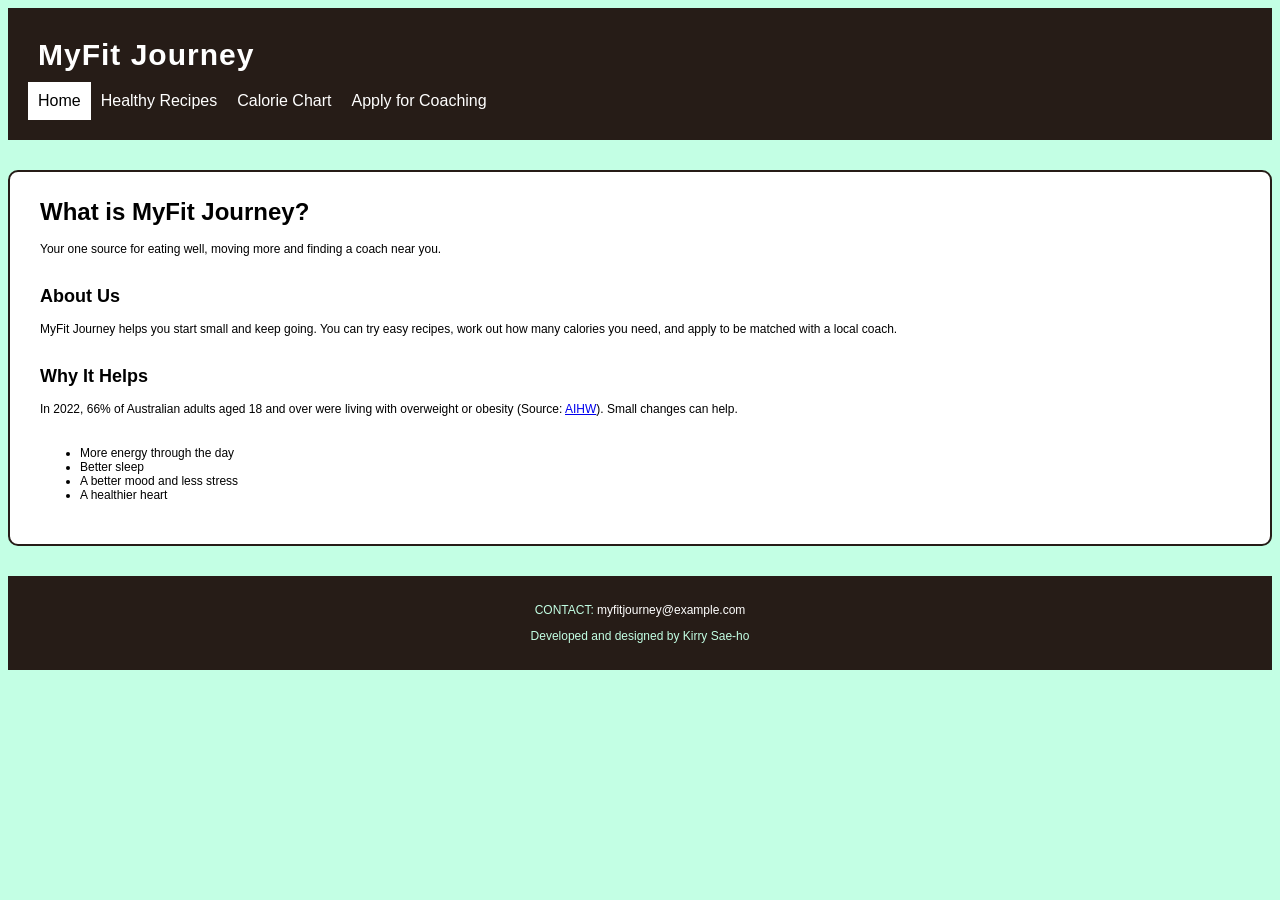
<file: index.html>
<!DOCTYPE html>
<html lang="en">
<head>
    <meta charset="UTF-8">
    <meta name="viewport" content="width=device-width, initial-scale=1.0">
    <title>MyFit Journey</title>
    <link rel="stylesheet" href="css/newform.css">
</head>
<body>
    <header class="headerNavigation">
        <a id="brandName" href="index.html">MyFit Journey</a>

        <nav >
            <a class="active" href="index.html">Home</a>
  	        <a href="recipes.html">Healthy Recipes</a>
  	        <a href="caloriechart.html">Calorie Chart</a>
  	        <a href="register.html">Apply for Coaching</a>
        </nav>
    </header>

    <main id="mainText">
        <h1>What is MyFit Journey?</h1>
        <p>Your one source for eating well, moving more and finding a coach near you.</p>
        
        <h2>About Us</h2>
        <p>MyFit Journey helps you start small and keep going. You can try easy recipes, work out how many calories you need, and apply to be matched with a local coach.</p>

        <h2>Why It Helps</h2>
            <p>
                In 2022, 66% of Australian adults aged 18 and over were living with overweight or obesity
                (Source: 
                <!-- (target="_blank") opens in new tab -->
                <a target="_blank" href="https://www.aihw.gov.au/reports-data/behaviours-risk-factors/overweight-obesity/overview">AIHW</a>).
                Small changes can help.
            </p>
        <!-- (ul) un-ordered list -->
        <ul>
            <li>More energy through the day</li>
            <li>Better sleep</li>
            <li>A better mood and less stress</li>
            <li>A healthier heart</li>
        </ul>
    </main>

	<footer>
		<p>CONTACT: <a href="mailto:myfitjourney@example.com">myfitjourney@example.com</a></p>
		<p>Developed and designed by Kirry Sae-ho</p>
	</footer>

</body>
</html>
</file>
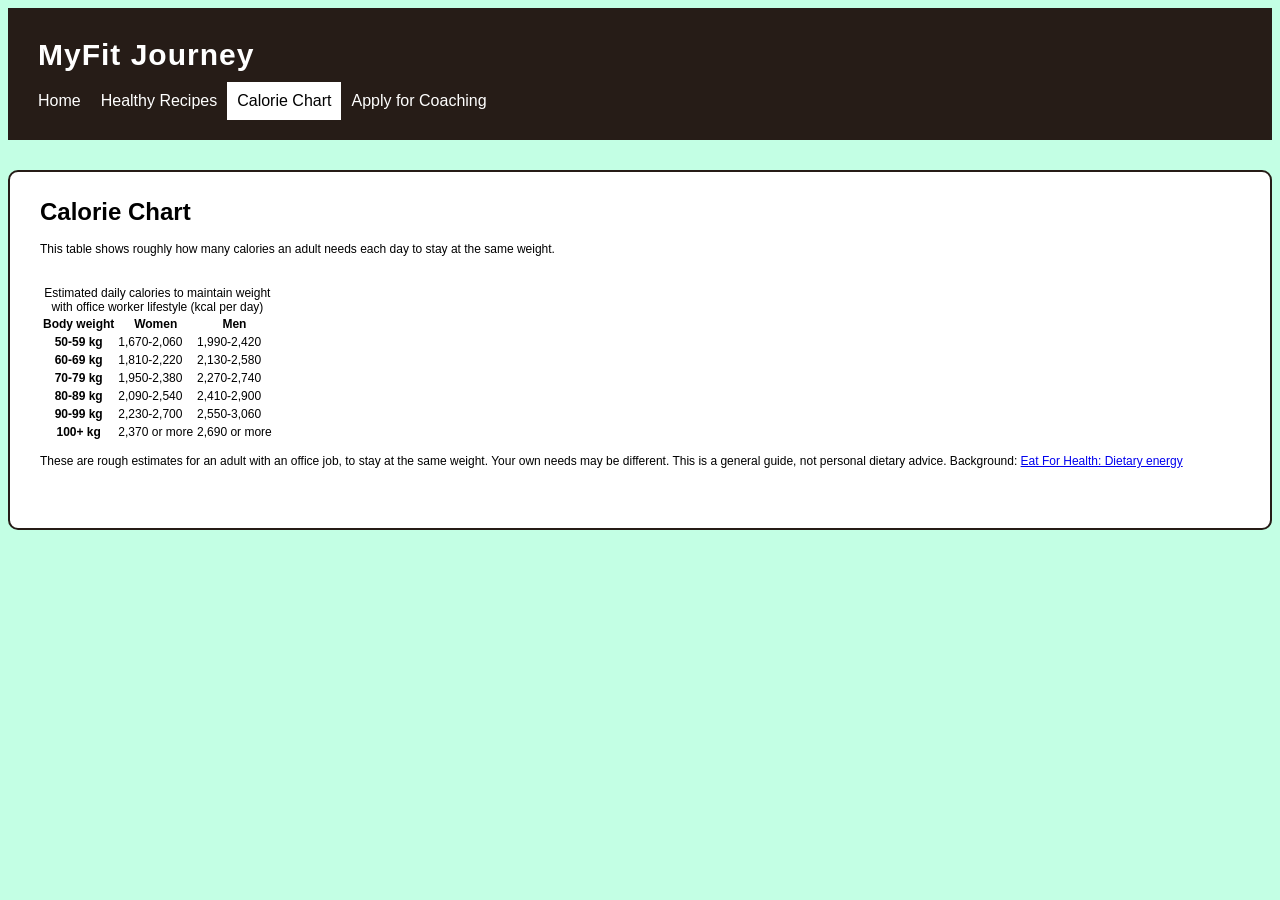
<file: calculator.html>
<!DOCTYPE html>
<html lang="en">
<head>
    <meta charset="UTF-8">
    <meta name="viewport" content="width=device-width, initial-scale=1.0">
    <title>MyFit Calculator</title>
    <link rel="stylesheet" href="css/newform.css">
</head>
<body>
    <header class="headerNavigation">
        <a id="brandName" href="index.html">MyFit Journey</a>

        <nav >
            <a href="index.html">Home</a>
  	        <a href="recipes.html">Healthy Recipes</a>
  	        <a class="active" href="calculator.html">Calorie Chart</a>
  	        <a href="register.html">Apply for Coaching</a>
        </nav>
    </header>

	<main id="mainText">
		<h1>Calorie Chart</h1>
		<p>This table shows roughly how many calories an adult needs each day to stay at the same weight.</p>


		<!-- (thead)table header semantic (tr)table row (th)table header text (td)table data -->
		<table>
			<caption>Estimated daily calories to maintain weight with office worker lifestyle (kcal per day)</caption>
			<thead>
				<tr>
					<th>Body weight</th>
					<th>Women</th>
					<th>Men</th>
				</tr>
			</thead>

			<tbody>
				<tr>
					<th>50-59 kg</th>
					<td>1,670-2,060</td>
					<td>1,990-2,420</td>
				</tr>
				<tr>
					<th>60-69 kg</th>
					<td>1,810-2,220</td>
					<td>2,130-2,580</td>
				</tr>
				<tr>
					<th>70-79 kg</th>
					<td>1,950-2,380</td>
					<td>2,270-2,740</td>
				</tr>
				<tr>
					<th>80-89 kg</th>
					<td>2,090-2,540</td>
					<td>2,410-2,900</td>
				</tr>
				<tr>
					<th>90-99 kg</th>
					<td>2,230-2,700</td>
					<td>2,550-3,060</td>
				</tr>
				<tr>
					<th>100+ kg</th>
					<td>2,370 or more</td>
					<td>2,690 or more</td>
				</tr>
			</tbody>
		</table>

		<p>These are rough estimates for an adult with an office job, to stay at the same weight. Your own needs may be
			different. This is a general guide, not personal dietary advice.
			Background: <a target="_blank"
				href="https://www.eatforhealth.gov.au/nutrient-reference-values/nutrients/dietary-energy">Eat For
				Health: Dietary energy</a></p>
	</main>

</body>
</html>
</file>
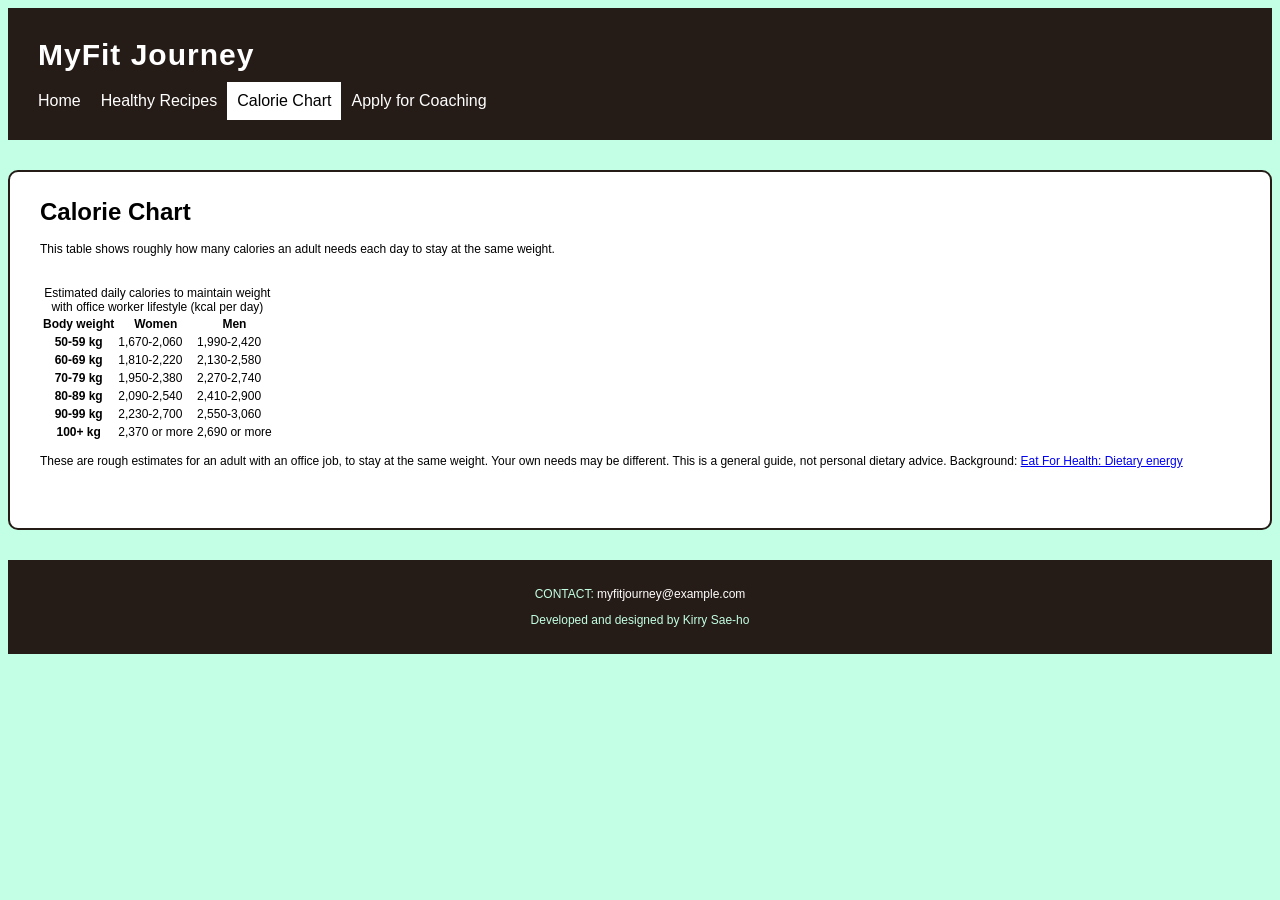
<file: caloriechart.html>
<!DOCTYPE html>
<html lang="en">
<head>
    <meta charset="UTF-8">
    <meta name="viewport" content="width=device-width, initial-scale=1.0">
    <title>MyFit Calorie Chart</title>
    <link rel="stylesheet" href="css/newform.css">
</head>
<body>
    <header class="headerNavigation">
        <a id="brandName" href="index.html">MyFit Journey</a>

        <nav >
            <a href="index.html">Home</a>
  	        <a href="recipes.html">Healthy Recipes</a>
  	        <a class="active" href="caloriechart.html">Calorie Chart</a>
  	        <a href="register.html">Apply for Coaching</a>
        </nav>
    </header>

	<main id="mainText">
		<h1>Calorie Chart</h1>
		<p>This table shows roughly how many calories an adult needs each day to stay at the same weight.</p>


		<!-- (thead)table header semantic (tr)table row (th)table header text (td)table data -->
		<table>
			<caption>Estimated daily calories to maintain weight with office worker lifestyle (kcal per day)</caption>
			<thead>
				<tr>
					<th>Body weight</th>
					<th>Women</th>
					<th>Men</th>
				</tr>
			</thead>

			<tbody>
				<tr>
					<th>50-59 kg</th>
					<td>1,670-2,060</td>
					<td>1,990-2,420</td>
				</tr>
				<tr>
					<th>60-69 kg</th>
					<td>1,810-2,220</td>
					<td>2,130-2,580</td>
				</tr>
				<tr>
					<th>70-79 kg</th>
					<td>1,950-2,380</td>
					<td>2,270-2,740</td>
				</tr>
				<tr>
					<th>80-89 kg</th>
					<td>2,090-2,540</td>
					<td>2,410-2,900</td>
				</tr>
				<tr>
					<th>90-99 kg</th>
					<td>2,230-2,700</td>
					<td>2,550-3,060</td>
				</tr>
				<tr>
					<th>100+ kg</th>
					<td>2,370 or more</td>
					<td>2,690 or more</td>
				</tr>
			</tbody>
		</table>

		<p>These are rough estimates for an adult with an office job, to stay at the same weight. Your own needs may be
			different. This is a general guide, not personal dietary advice.
			Background: <a target="_blank"
				href="https://www.eatforhealth.gov.au/nutrient-reference-values/nutrients/dietary-energy">Eat For
				Health: Dietary energy</a></p>
	</main>

	<footer>
		<p>CONTACT: <a href="mailto:myfitjourney@example.com">myfitjourney@example.com</a></p>
		<p>Developed and designed by Kirry Sae-ho</p>
	</footer>

</body>
</html>
</file>
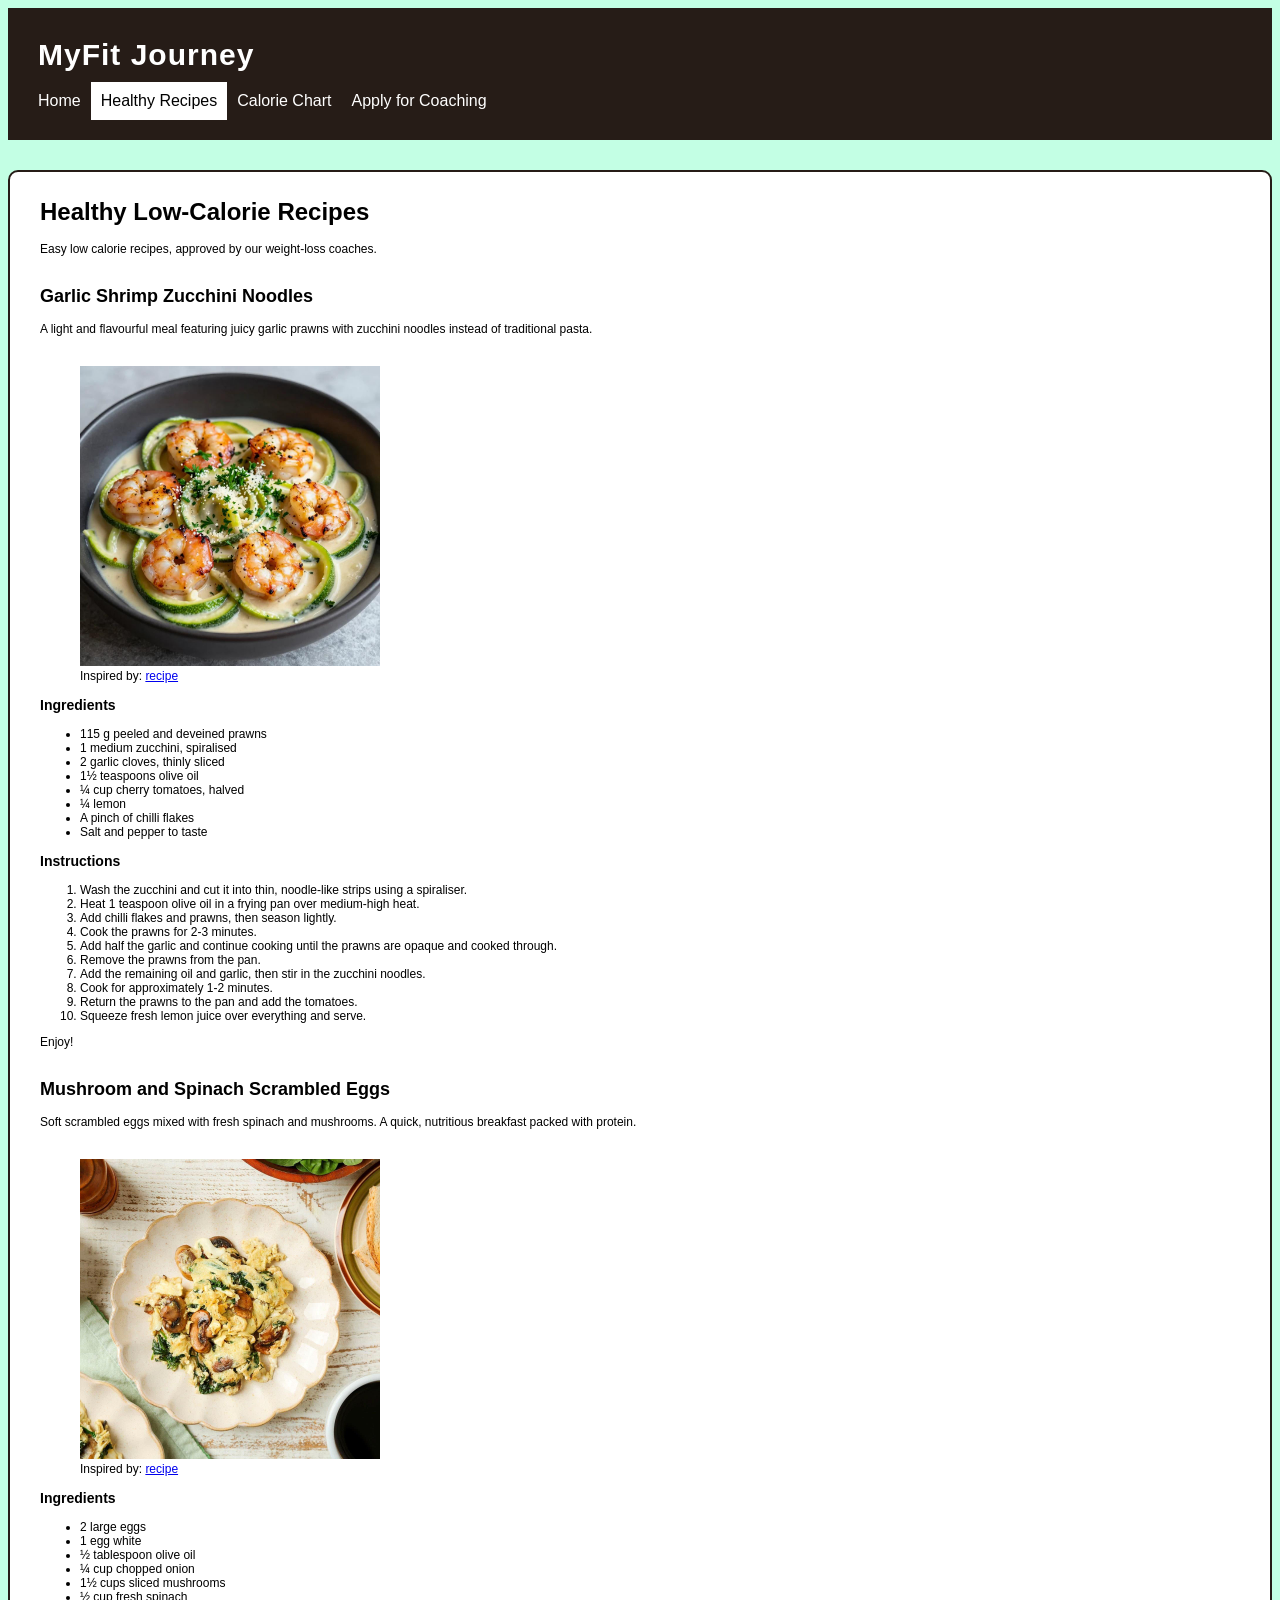
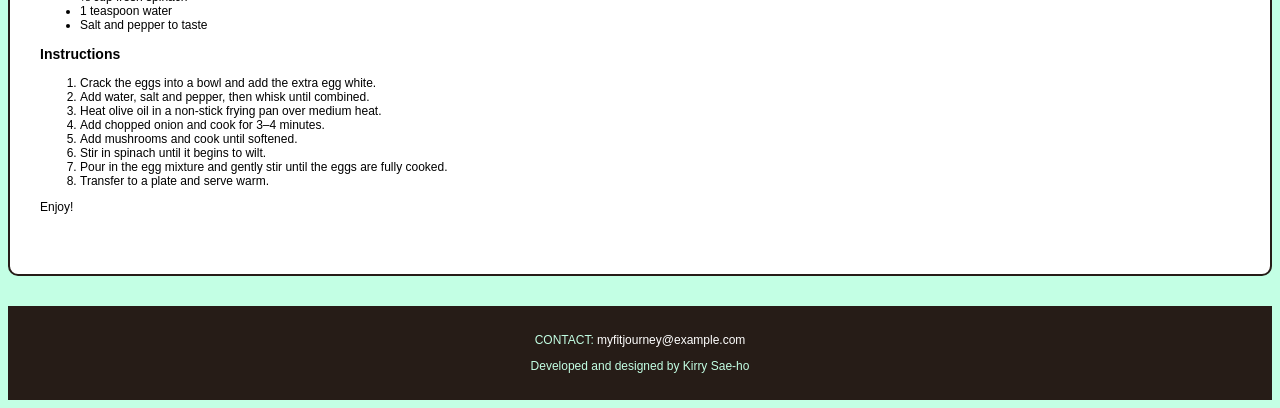
<file: recipes.html>
<!DOCTYPE html>
<html lang="en">
<head>
    <meta charset="UTF-8">
    <meta name="viewport" content="width=device-width, initial-scale=1.0">
    <title>MyFit Recipes</title>
    <link rel="stylesheet" href="css/newform.css">
</head>
<body>
    <header class="headerNavigation">
        <a id="brandName" href="index.html">MyFit Journey</a>

        <nav >
            <a href="index.html">Home</a>
  	        <a class="active" href="recipes.html">Healthy Recipes</a>
  	        <a href="caloriechart.html">Calorie Chart</a>
  	        <a href="register.html">Apply for Coaching</a>
        </nav>
    </header>

    <main id="mainText">
        <h1>Healthy Low-Calorie Recipes</h1>
		<p>Easy low calorie recipes, approved by our weight-loss coaches.</p>
		
		<article>
			<h2>Garlic Shrimp Zucchini Noodles</h2>
			<p>A light and flavourful meal featuring juicy garlic prawns with zucchini noodles instead of traditional pasta.</p>
			<figure>
			    <img src="images/prawn-and-zucchini-noodles.jpg" alt="Zucchini noodles topped with garlic prawns and cherry tomatoes" width="300">
			    <figcaption>
					Inspired by: <a target="_blank" href="https://www.skinnytaste.com/zucchini-noodles-zoodles-with-lemon">recipe</a>
				</figcaption>
			</figure>
			<h3>Ingredients</h3>
			<ul>
				<li>115 g peeled and deveined prawns</li>
				<li>1 medium zucchini, spiralised</li>
				<li>2 garlic cloves, thinly sliced</li>
				<li>1½ teaspoons olive oil</li>
				<li>¼ cup cherry tomatoes, halved</li>
				<li>¼ lemon</li>
				<li>A pinch of chilli flakes</li>
				<li>Salt and pepper to taste</li>
			</ul>
			<h3>Instructions</h3>
			<!-- (ol) ordered list -->
			<ol>
				<li>Wash the zucchini and cut it into thin, noodle-like strips using a spiraliser.</li>
				<li>Heat 1 teaspoon olive oil in a frying pan over medium-high heat.</li>
				<li>Add chilli flakes and prawns, then season lightly.</li>
				<li>Cook the prawns for 2-3 minutes.</li>
				<li>Add half the garlic and continue cooking until the prawns are opaque and cooked through.</li>
				<li>Remove the prawns from the pan.</li>
				<li>Add the remaining oil and garlic, then stir in the zucchini noodles.</li>
				<li>Cook for approximately 1-2 minutes.</li>
				<li>Return the prawns to the pan and add the tomatoes.</li>
				<li>Squeeze fresh lemon juice over everything and serve.</li>
			</ol>
			<p>Enjoy!</p>
		</article>

		<article>
			<h2>Mushroom and Spinach Scrambled Eggs</h2>
			<p>Soft scrambled eggs mixed with fresh spinach and mushrooms. A quick, nutritious breakfast packed with protein.</p>
			<figure>
			    <img src="images/mushroom-spinach-scrambled-eggs.jpg" alt="Scrambled eggs with mushrooms and spinach on a plate" width="300">
			    <figcaption>
					Inspired by: <a target="_blank" href="https://www.skinnytaste.com/mushroom-spinach-scrambled-eggs">recipe</a>
				</figcaption>
			</figure>
			<h3>Ingredients</h3>
			<ul>
				<li>2 large eggs</li>
				<li>1 egg white</li>
				<li>½ tablespoon olive oil</li>
				<li>¼ cup chopped onion</li>
				<li>1½ cups sliced mushrooms</li>
				<li>½ cup fresh spinach</li>
				<li>1 teaspoon water</li>
				<li>Salt and pepper to taste</li>
			</ul>
			<h3>Instructions</h3>
			<ol>
				<li>Crack the eggs into a bowl and add the extra egg white.</li>
				<li>Add water, salt and pepper, then whisk until combined.</li>
				<li>Heat olive oil in a non-stick frying pan over medium heat.</li>
				<li>Add chopped onion and cook for 3–4 minutes.</li>
				<li>Add mushrooms and cook until softened.</li>
				<li>Stir in spinach until it begins to wilt.</li>
				<li>Pour in the egg mixture and gently stir until the eggs are fully cooked.</li>
				<li>Transfer to a plate and serve warm.</li>
			</ol>
			<p>Enjoy!</p>			
		</article>

    </main>

	<footer>
		<p>CONTACT: <a href="mailto:myfitjourney@example.com">myfitjourney@example.com</a></p>
		<p>Developed and designed by Kirry Sae-ho</p>
	</footer>

</body>
</html>
</file>
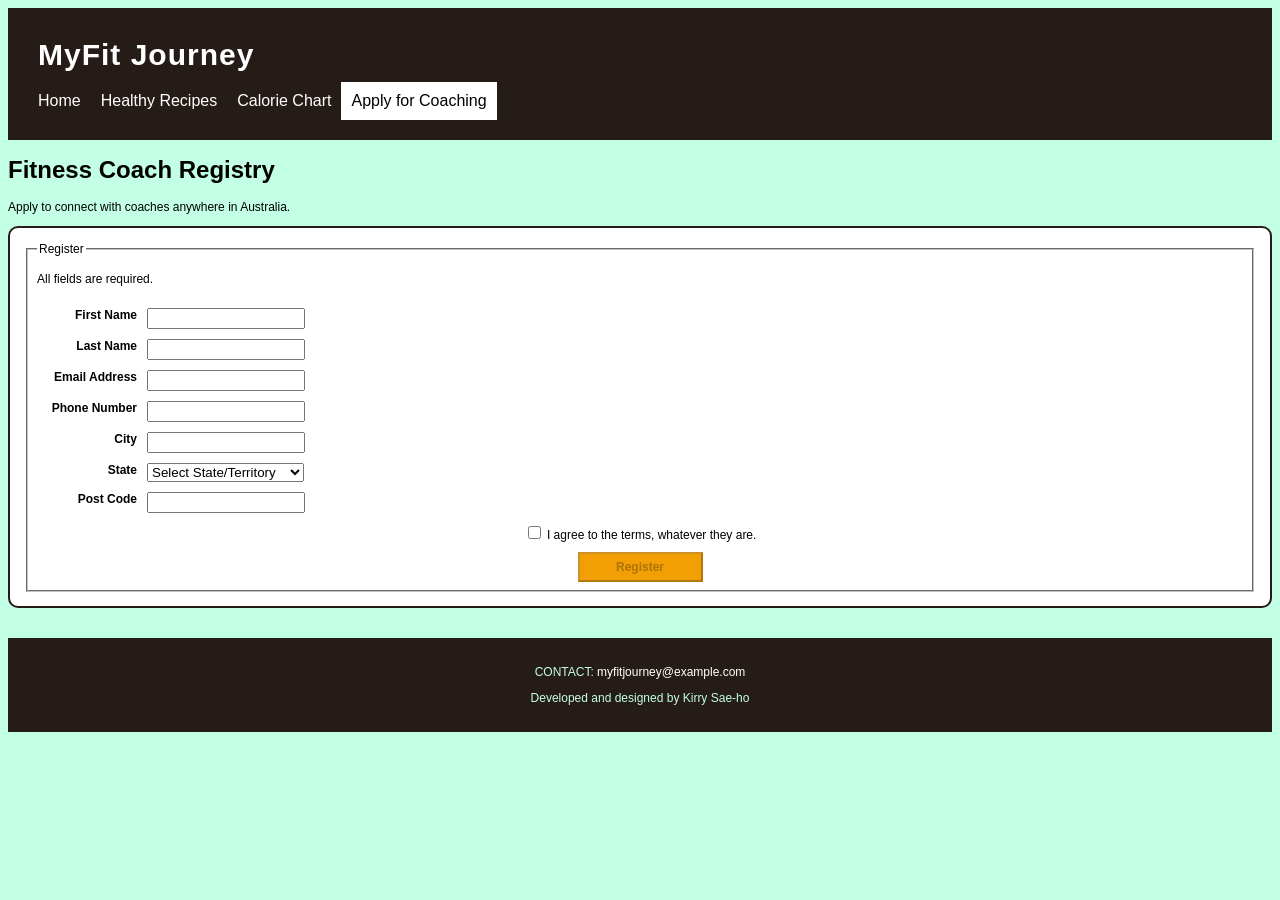
<file: register.html>
<!DOCTYPE html>
<html lang="en">
<head>
    <meta charset="utf-8">
    <title>Registration Form</title>
    <link rel="stylesheet" href="css/newform.css">
</head>
<body>
    <header class="headerNavigation">
        <a id="brandName" href="index.html">MyFit Journey</a>

        <nav >
            <a href="index.html">Home</a>
  	        <a href="recipes.html">Healthy Recipes</a>
  	        <a href="caloriechart.html">Calorie Chart</a>
  	        <a class="active" href="register.html">Apply for Coaching</a>
        </nav>
    </header>

	<h1>Fitness Coach Registry</h1>
	<p>Apply to connect with coaches anywhere in Australia.</p>

    <!-- register.html -->
    <form action="#" method="post" id="theForm">
        <fieldset><legend>Register</legend>
			<p>All fields are required.</p>
			<div class="two">
			<label for="firstName">First Name</label>
			<input type="text" name="firstName" id="firstName" required></div>
			<div class="two"><label for="lastName">Last Name</label><input type="text" name="lastName" id="lastName" required></div>
			<div class="two"><label for="email">Email Address</label><input type="text" name="email" id="email" ></div>
			<div class="two"><label for="phone">Phone Number<span class="tooltip">10 digits only, no spaces or dashes. e.g. 0466xxx060</span></label><input type="text" name="phone" id="phone" required></div>
			<div class="two"><label for="city">City</label><input type="text" name="city" id="city" required></div>
			<div class="two"><label for="state">State</label>
				<select name="state" id="state" required>
					<option value="">Select State/Territory</option> 
  					<option value="ACT">ACT</option>
  					<option value="NSW">NSW</option>
  					<option value="NT">NT</option>
  					<option value="QLD">QLD</option>
  					<option value="SA">SA</option>
  					<option value="TAS">TAS</option>
  					<option value="VIC">VIC</option>
  					<option value="WA">WA</option>
				</select></div>    
			<div class="two"><label for="zip">Post Code</label><input type="text" name="zip" id="zip" required></div>
			<div class="one"><input type="checkbox" name="terms" id="terms" required> I agree to the terms, whatever they are.</div>
			<div class="one"><input type="submit" value="Register" id="submit"></div>
        </fieldset>
    </form>
    <script src="js/utilities.js"></script>
    <script src="js/errorMessages.js"></script>
    <script src="js/register.js"></script>

	<footer>
		<p>CONTACT: <a href="mailto:myfitjourney@example.com">myfitjourney@example.com</a></p>
		<p>Developed and designed by Kirry Sae-ho</p>
	</footer>
	
</body>
</html>
</file>
<file: css/newform.css>
body {
	font-family: "Lucida Grande", "Lucida Sans Unicode", Verdana, Arial, Helvetica, sans-serif;
	font-size: 12px;
	background-color: #c3ffe4;
}

form {
	background-color: #ffffff;
	margin: 0 auto;
	margin-bottom: 30px;
	padding: 14px;
	border: solid 2px #261c17;
  	border-radius: 10px;
}

div {
	clear: both;
	padding-top: 10px;
}

div.two label {
	font-weight:bold;
	float: left;
	width: 100px;
	text-align: right;
	padding-right: 10px;
	position: relative;
}

div.two input, div.two select{
	float: left;
	width: 150px;
	text-align: left;
}

div.two select {
	width: 157px;
	
}

div.one {
	text-align: center;
}

#submit{
	clear: both;
	width: 125px;
	height: 30px;
	background:#F29F05;
	text-align:center;
	line-height:20px;
	font-size:12px;
	font-weight:bold;
}

.tooltip {
	display: block; 
	position: absolute; 
	visibility: hidden;
	left: 25em;
	top: 0; 
	width: 10em;
	padding: 0.5em;
	font-weight: normal;
	color: black;
	background-color: #c3ffe4;
	border:solid 2px #0E3D59;
}

.error {
	color: #D92525;
}
span.error{
	padding-left: 10px;
}
.valid {
    color: #1ba848;
}
span.valid{
	padding-left: 10px;
}




/* === Header + Navigation === */
.headerNavigation {
	background-color: #261c17;
	padding: 20px;
}

.headerNavigation #brandName {
	color: white;
	font-family:'Franklin Gothic Medium', 'Arial Narrow', Arial, sans-serif;
	text-decoration: none;
	letter-spacing: 1px;
	font-weight: bold;
	font-size: 30px;
}

/* link style */
.headerNavigation a {
	color: white;
	text-align: center;
	padding: 10px;
	text-decoration: none;
	font-size: 16px;
	display:table-cell
}

/* link hover */
.headerNavigation a:hover {
	background-color: white;
	color: black;
}

/* active link */
.headerNavigation a.active {
	background-color: white;
	color: black;
}


/* === Footer === */
footer {
	background-color: #261c17;
	color: #c3ffe4;
	text-align: center;
	display: block;
	padding: 15px;
}

footer a {
	color: white;
  	text-decoration: none;
}


/* === Main Text === */
#mainText {
	background-color: white;
	margin-top: 30px;
	margin-bottom: 30px;
	padding: 30px;
	padding-top: 10px;
	border: solid 2px #261c17;
  	border-radius: 10px;
}

#mainText p {
	margin-bottom: 30px;
}
</file>
